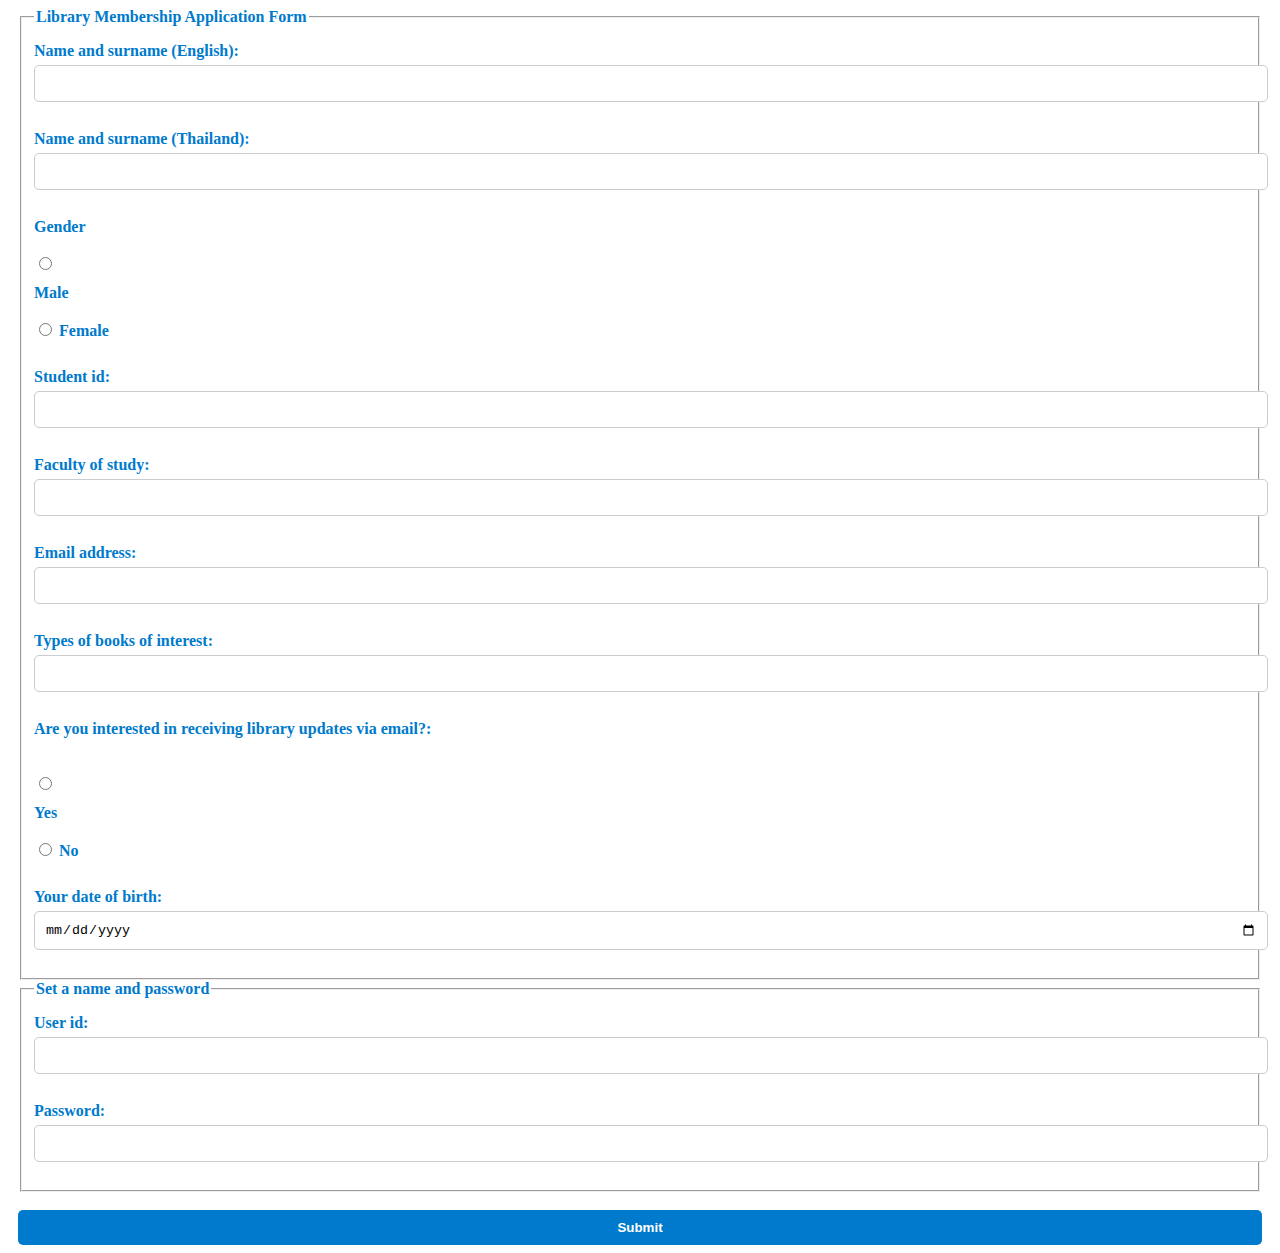
<file: index.html>
<!DOCTYPE html>
<html lang="en">
<head>
    <meta charset="UTF-8">
    <meta name="viewport" content="width=device-width, initial-scale=1.0">
    <title>Library Membership Application Form</title>
    <link rel="stylesheet" href="styles.css">
</head>
<body>
   <form>
    <fieldset>
        <legend> Library Membership Application Form </legend>
          <label for="name">Name and surname (English):</label>
        <input type="text" id="name" name="name"><br><br>
          <label for="name">Name and surname (Thailand):</label>
        <input type="text" id="name1" name="name"><br><br><label for="gender">Gender</label><br>
        <input type="radio" id="male" name="gender" value="male">
          <label for="male">Male</label><br>
        <input type="radio" id="female" name="gender" value="female">
        <inbel for="female">Female</inbel><br><br>
          <label for="password">Student id:</label>
        <input type="password" id="password" name="password"><br><br>
          <label for="name">Faculty of study:</label>
        <input type="text" id="Faculty of Study" name="Faculty of Study"><br><br>
          <label for="name">Email address:</label>
        <input type="email" id="email" name="email"><br><br>
        <label for="name">Types of books of interest:</label>
          <input type="text" id="name" name="name"><br><br>
      <label for="txt email">Are you interested in receiving library updates via email?:</label><br></br>
          <input type="radio" id="Yes" name="txt email" value="Yes">
          <label for="Yes">Yes</label><br>
          <input type="radio" id="No" name="txt email" value="No">
          <inbel for="No">No</inbel><br><br>  


  </form>      
         <label for="date">Your date of birth:</label>
        <input type="date" id="date" name="date"><br><br>
      
     </fieldset>
          </form> 

    <form>
        <fieldset>
            <legend>Set a name and password</legend>
              <label for="password">User id:</label>
            <input type="password" id="password" name="password"><br><br>
              <label for="password">Password:</label>
            <input type="password" id="password" name="password"><br><br>
            
        </fieldset><br>
        <input type="submit"value="Submit">
 </body>
      </html
</file>
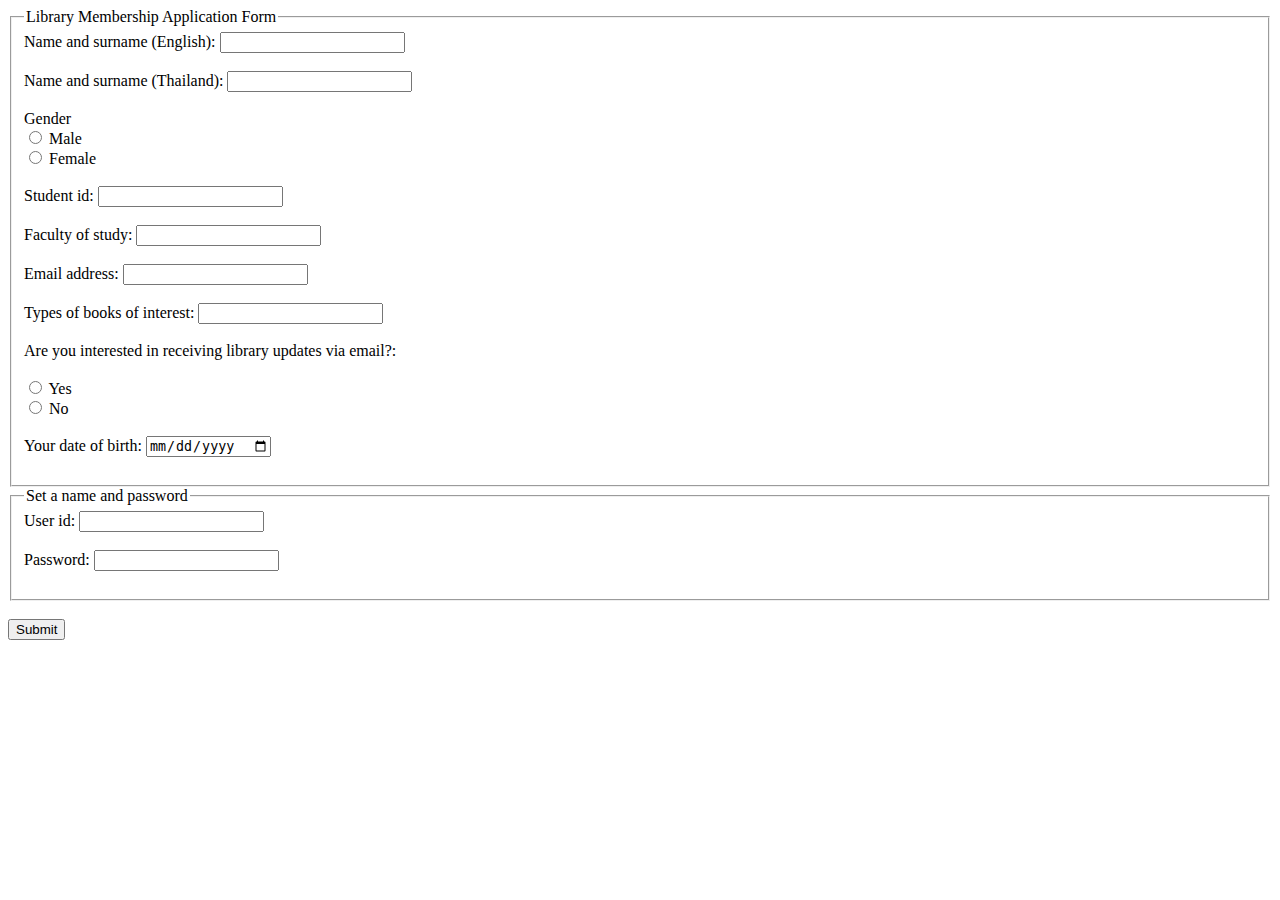
<file: styles.html>
<!DOCTYPE html>
<html lang="en">
<head>
    <meta charset="UTF-8">
    <meta name="viewport" content="width=device-width, initial-scale=1.0">
    <title>Library Membership Application Form</title>
    <link rel="stylesheet" href="styles.html">
</head>
<body>
   <form>
    <fieldset>
        <legend> Library Membership Application Form </legend>
          <label for="name">Name and surname (English):</label>
        <input type="text" id="name" name="name"><br><br>
          <label for="name">Name and surname (Thailand):</label>
        <input type="text" id="name1" name="name"><br><br><label for="gender">Gender</label><br>
        <input type="radio" id="male" name="gender" value="male">
          <label for="male">Male</label><br>
        <input type="radio" id="female" name="gender" value="female">
        <inbel for="female">Female</inbel><br><br>
          <label for="password">Student id:</label>
        <input type="password" id="password" name="password"><br><br>
          <label for="name">Faculty of study:</label>
        <input type="text" id="Faculty of Study" name="Faculty of Study"><br><br>
          <label for="name">Email address:</label>
        <input type="email" id="email" name="email"><br><br>
        <label for="name">Types of books of interest:</label>
          <input type="text" id="name" name="name"><br><br>
      <label for="txt email">Are you interested in receiving library updates via email?:</label><br></br>
          <input type="radio" id="Yes" name="txt email" value="Yes">
          <label for="Yes">Yes</label><br>
          <input type="radio" id="No" name="txt email" value="No">
          <inbel for="No">No</inbel><br><br>  


  </form>      
         <label for="date">Your date of birth:</label>
        <input type="date" id="date" name="date"><br><br>
      
     </fieldset>
          </form> 

    <form>
        <fieldset>
            <legend>Set a name and password</legend>
              <label for="password">User id:</label>
            <input type="password" id="password" name="password"><br><br>
              <label for="password">Password:</label>
            <input type="password" id="password" name="password"><br><br>
            
        </fieldset><br>
        <input type="submit"value="Submit">
 </body>
      </html
</file>
<file: styles.css>
/* พื้นหลังของหน้า */
body {
  
    color: #007acc; /* สีฟ้า */
    font-weight: bold;
    padding: 0 10px;

}     
      

/* สไตล์สำหรับ label */
label {
    display: block;
    margin-top: 10px;
    font-weight: bold;
}

/* สไตล์สำหรับ input */
input[type="text"],
input[type="password"],
input[type="email"],
input[type="date"] {
    width: 100%;
    padding: 10px;
    margin-top: 5px;
    border: 1px solid #ccc;
    border-radius: 5px;
}

/* สไตล์สำหรับปุ่ม submit */
input[type="submit"] {
    background-color: #007acc; /* สีฟ้าสำหรับปุ่ม */
    color: white;
    padding: 10px;
    border: none;
    border-radius: 5px;
    cursor: pointer;
    font-weight: bold;
    width: 100%;
}

input[type="submit"]:hover {
    background-color: #005f99; /* สีฟ้าเข้มขึ้นเมื่อวางเมาส์ */
}
</file>
